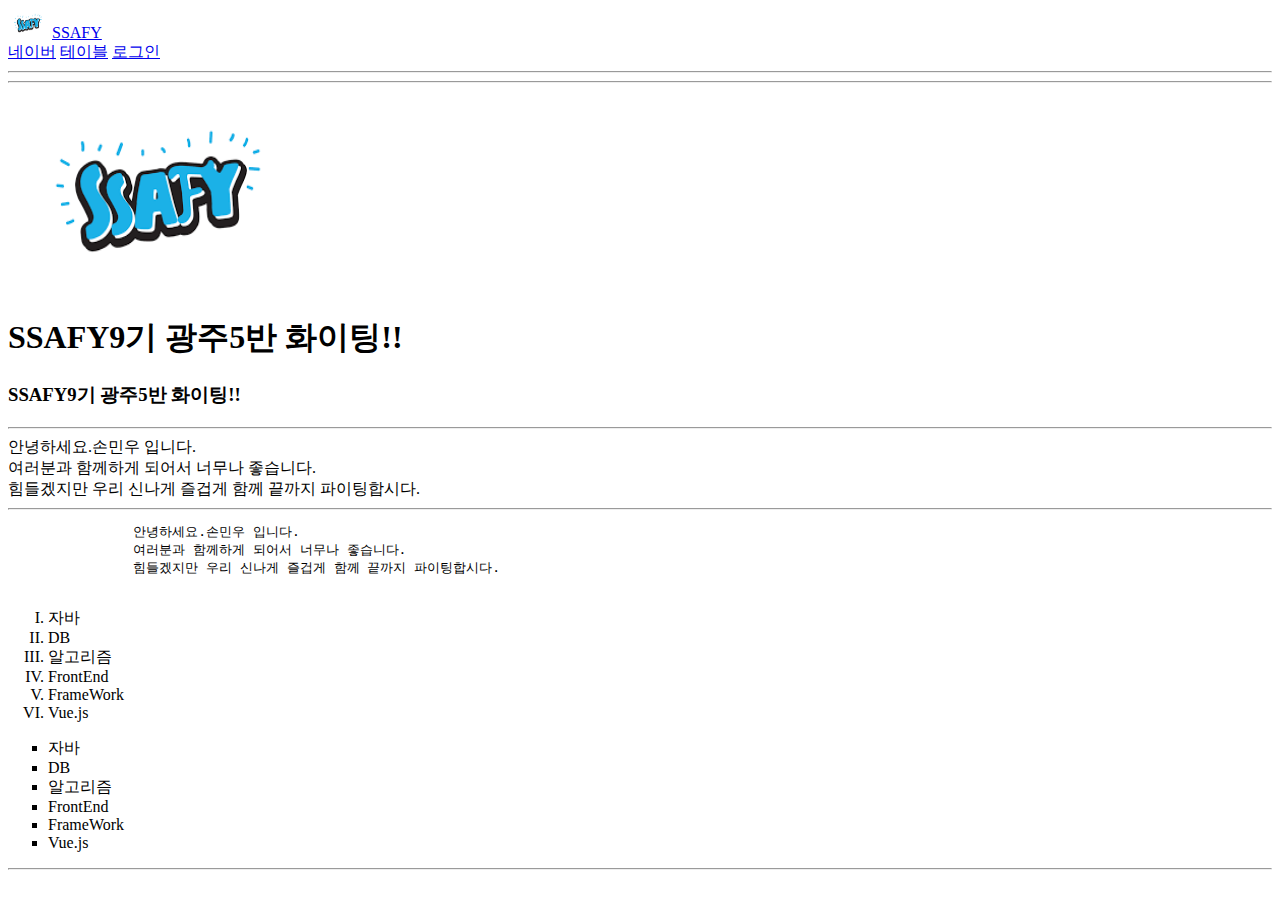
<file: WebContent/index1.html>
<!-- 문서타입 선언 -->
<!DOCTYPE html>
<!-- root element -->
<html>
	<!-- 브라우저 파싱관련 정보 -->
	<head>
		<meta charset="UTF-8">
		<!-- 브라우저 문저 제목 및 즐겨찾기 기본 문구 -->
		<title>SSAFY9기 광주5반</title>
	</head>
	
	<!-- 브라우저 문서에 보여지는 내용 -->
	<body>
	<!-- 링크: 페이지이동 -->
		<header>
			<img src="ssafy.png" width="40px" height="30px" alt="로고" title="새창사피홈이동"/>
			<a href= "http://www.ssafy.com" target="_blank">SSAFY</a><br>
			
			<a href= "http://www.naver.com">네이버</a>
			<a href= "table.html">테이블</a>
			<a href= "login.html">로그인</a>
		</header>
		<hr>
		
		<!-- 이미지 넣기 -->
		<hr>
		<img src="ssafy.png" width="300px" height="200px"/>
		<!-- 제목태그: h1~h6 -->
		<h1>SSAFY9기 광주5반 화이팅!!</h1>
		<h3>SSAFY9기 광주5반 화이팅!!</h3>
		<hr>
		안녕하세요.손민우 입니다.<br>
		여러분과 함께하게 되어서 너무나 좋습니다.<br>
		힘들겠지만 우리 신나게 즐겁게 함께 끝까지 파이팅합시다.
		<hr>
		<pre>
		안녕하세요.손민우 입니다.
		여러분과 함께하게 되어서 너무나 좋습니다.
		힘들겠지만 우리 신나게 즐겁게 함께 끝까지 파이팅합시다.
		</pre>
		
		<!-- 순서있는 목록태그 -->
		<ol type="I">
			<li>자바</li>
			<li>DB</li>
			<li>알고리즘</li>
			<li>FrontEnd</li>
			<li>FrameWork</li>
			<li>Vue.js</li>
		</ol>
		<!-- 순서없는 목록태그 -->
		<ul type ="square">
			<li>자바</li>
			<li>DB</li>
			<li>알고리즘</li>
			<li>FrontEnd</li>
			<li>FrameWork</li>
			<li>Vue.js</li>
		</ul>
		
		<hr>
		
	</body>
</html>
</file>
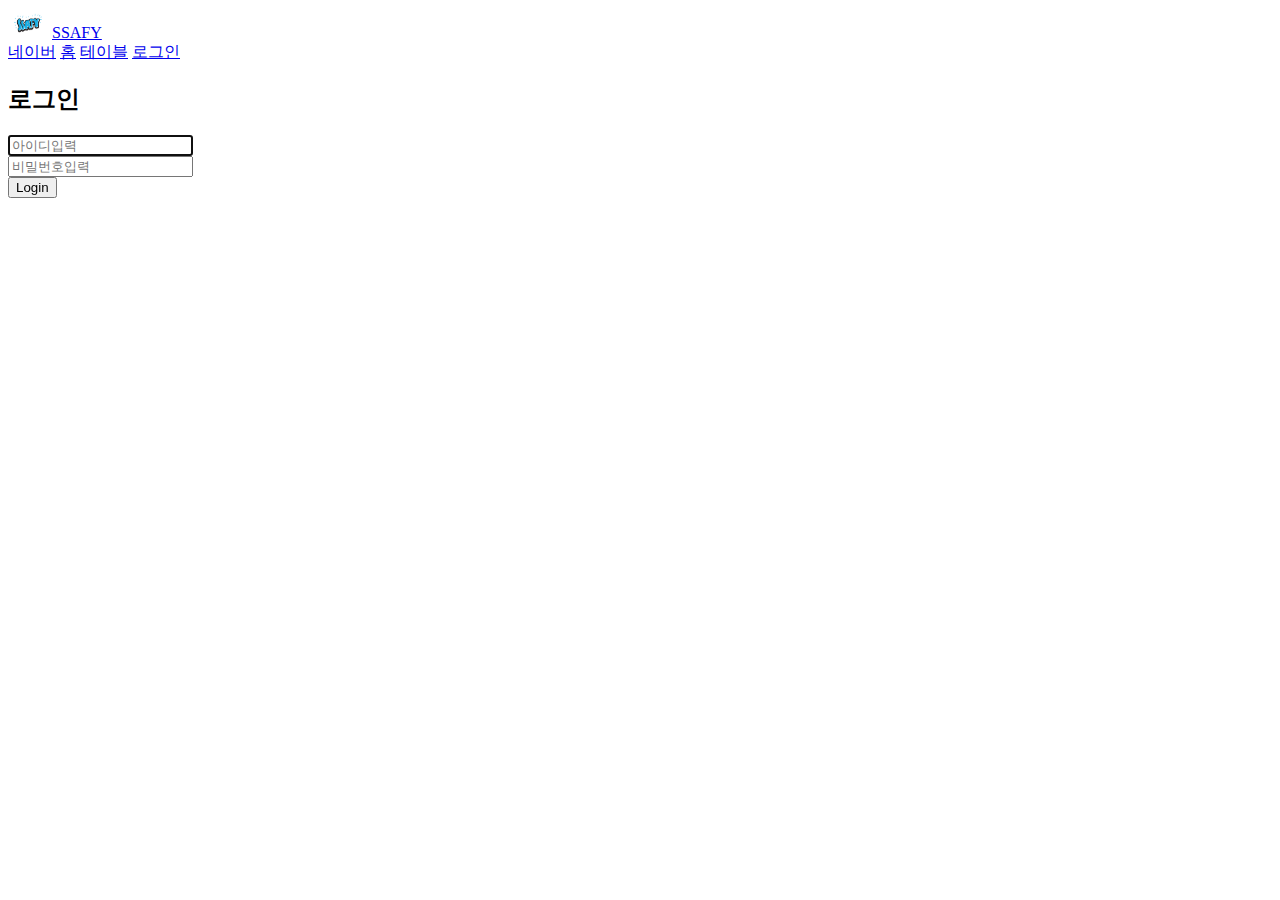
<file: WebContent/login.html>
<!DOCTYPE html>
<html>
	<head>
		<meta charset="UTF-8">
		<title>Insert title here</title>
	</head>
	<body>
		<header>
			<img src="ssafy.png" width="40px" height="30px" alt="로고" title="새창사피홈이동"/>
			<a href= "http://www.ssafy.com" target="_blank">SSAFY</a><br>
			
			<a href= "http://www.naver.com">네이버</a>
			<a href= "index.html">홈</a>
			<a href= "table.html">테이블</a>
			<a href= "login.html">로그인</a>
		</header>
		<h2>로그인</h2>
		<form action = "index.html" method = "post">
			<input type="text" name = "memberId" placeholder = "아이디입력" autofocus="autofocus"><br>
			<input type="password" name = "memberPw" placeholder = "비밀번호입력"><br>
			<input type="submit" value="Login">
		
			
		</form>
	</body>
</html>
</file>
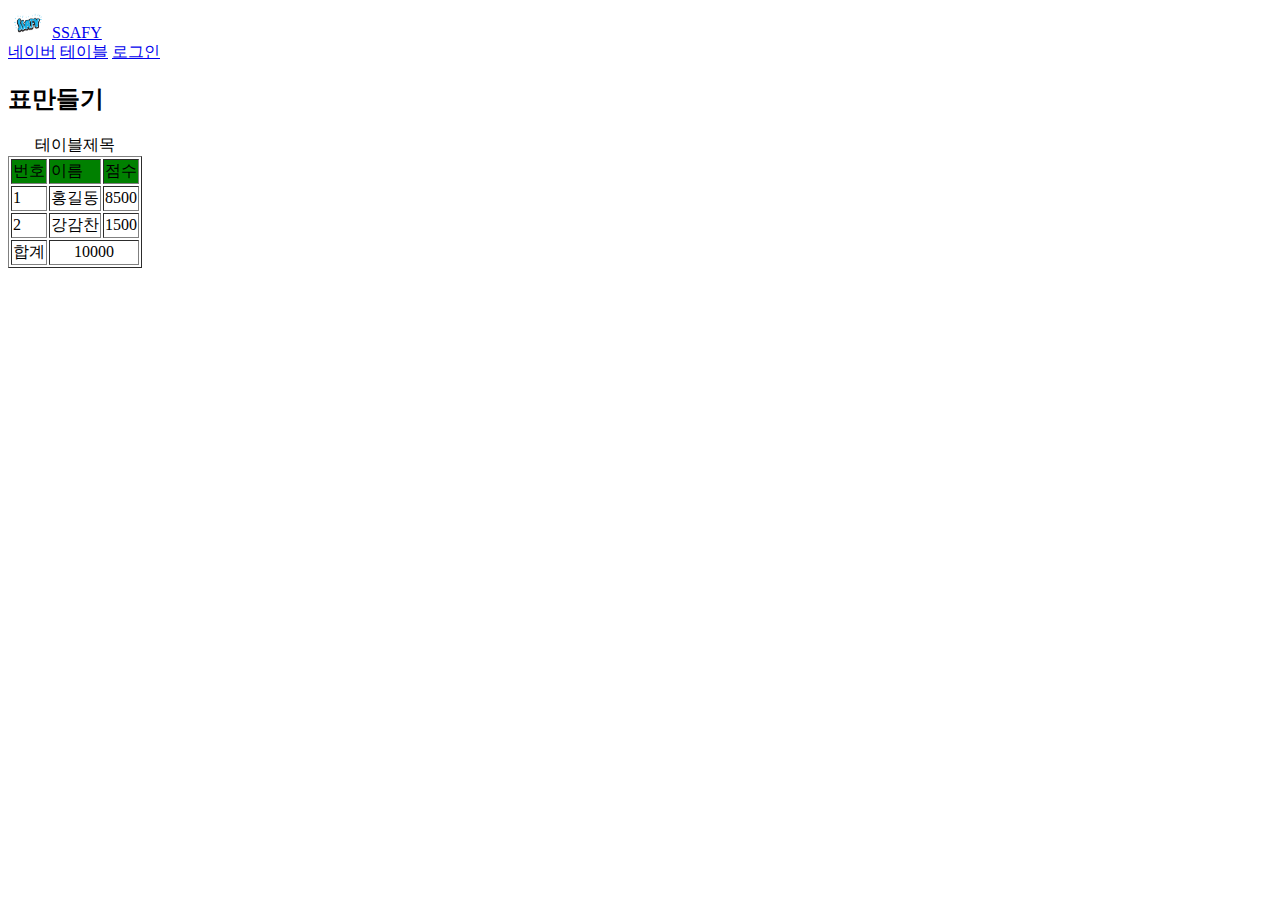
<file: WebContent/table.html>
<!DOCTYPE html>
<html>
	<head>
		<meta charset="UTF-8">
		<title>테이블 만들기</title>
	</head>
	<body>
		<header>
			<img src="ssafy.png" width="40px" height="30px" alt="로고" title="새창사피홈이동"/>
			<a href= "http://www.ssafy.com" target="_blank">SSAFY</a><br>
			
			<a href= "http://www.naver.com">네이버</a>
			<a href= "table.html">테이블</a>
			<a href= "login.html">로그인</a>
		</header>
		<h2>표만들기</h2>
		<table border="1">
			<!-- 테이블 제목 -->
			<caption>테이블제목</caption>
			
			<!-- 행 -->
			<tr bgcolor ="green">
				<td>번호</td>
				<td>이름</td>
				<td>점수</td>
			</tr>
			
			<tr>
				<td>1</td>
				<td>홍길동</td>
				<td>8500</td>
			</tr>
			
			<tr>
				<td>2</td>
				<td>강감찬</td>
				<td>1500</td>
			</tr>
			
			<tr>
				<td>합계</td>
				<td colspan="2" align="center">10000</td>
			</tr>
		</table>
	</body>
</html>
</file>
